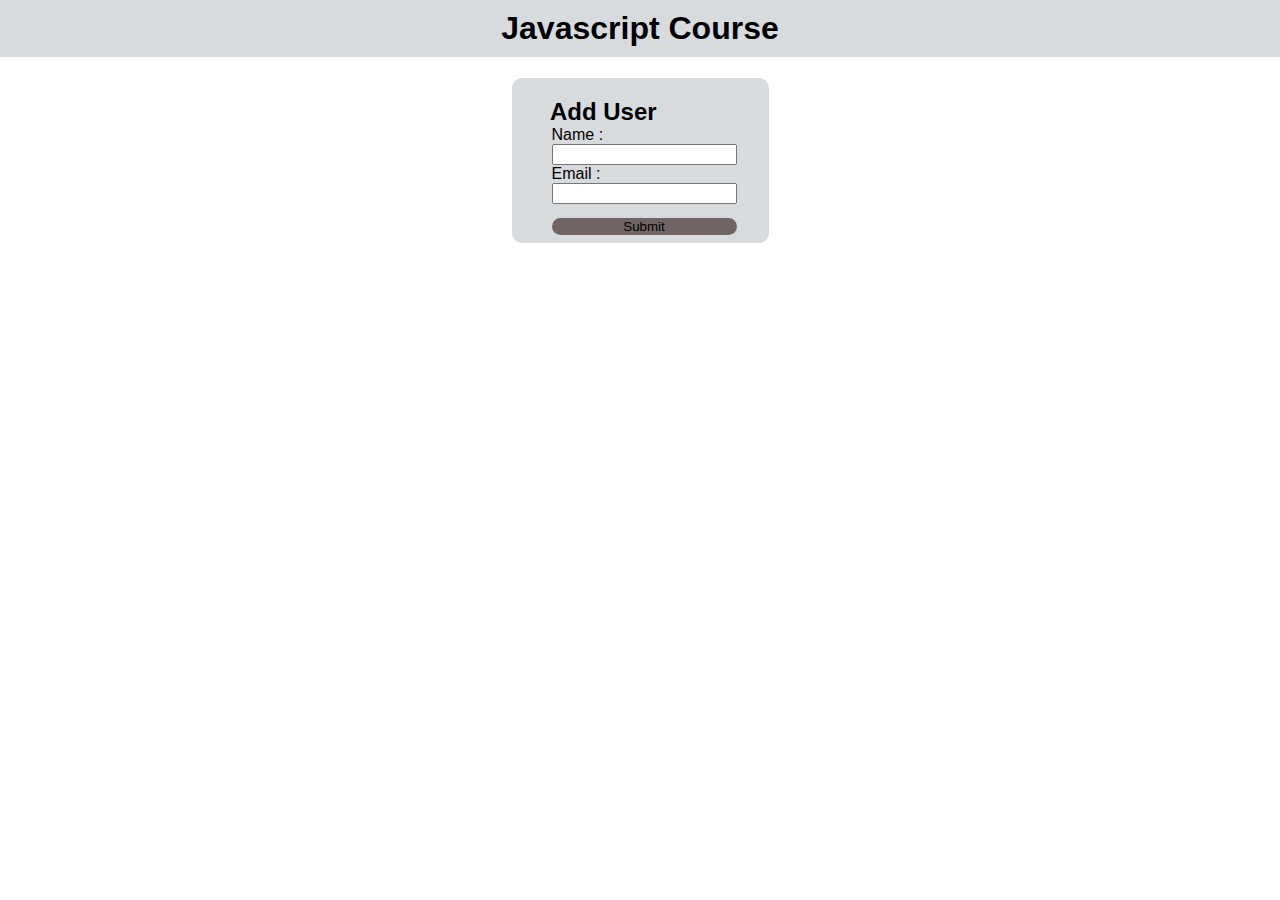
<file: basics/index.html>
<!DOCTYPE html>
<html lang="en">
<head>
    <meta charset="UTF-8">
    <meta name="viewport" content="width=device-width, initial-scale=1.0">
    <title>Javascript Course</title>
    <link rel="stylesheet" href="./style.css">
</head>
<body>
    <div class="container">
        <h1>Javascript Course</h1>
        <div id="main" class="container2">
            <h2>Add User</h2>
            <div class="msg">

            </div>
            <form>
                <ul class="label">
                    <li>
                        <label for="name" >Name :</label>
                        <input type="text" id="name">
                    </li>
                    <li>
                        <label for="email">Email :</label>
                        <input type="email" name="" id="email">
                    </li>
                    <li>
                        <input class="btn" type="submit" value="Submit">
                    </li>
                </ul>
            </form>
            <ul class="last" >

            </ul>
            </div>
        </div> 
        <!-- <script src="./DataTypes.js"></script> -->
        <!-- <script src="./Array.js"></script> -->
        <!-- <script src="./ObjectLiterals.js"></script> -->
        <!-- <script src="./ArrayObjectLiterals.js"></script> -->
        <!-- <script src="./loops.js"></script> -->
        <!-- <script src="./Conditions.js"></script> -->
        <!-- <script src="./Functions.js"></script> -->
        <!-- <script src="./Constructor.js"></script> -->
        <!-- <script src="./script.js"></script> -->
        <script src="./main.js"></script>
</body>
</html>
</file>
<file: basics/style.css>
body{
    margin: 0;
    font-family: Arial, sans-serif; /* Add a fallback font family */
}
.container{
    display:flex;
    flex-direction: column;
    align-items: center;
    padding-bottom: 1em;
}
h1{
    background-color: rgba(164, 171, 177, 0.425);
    width: 100%;
    margin-top:0;
    text-align: center;
    padding:10px 0px;
}
.container2{
    background-color: rgba(164, 171, 177, 0.425);
    max-width: 60%;
    align-items: center;
    padding-right: 2em;
    border-radius: 10px;
}
h2{
    margin-left: 1.6em;
    margin-bottom: 0;
}
.label{
    margin:0;
}
.label li{
    display: flex;
    flex-direction: column;
}
.label .btn{
    margin-top: 1em;
    background-color: rgb(114, 100, 100);
    border: 0px;
    border-radius: 1em;
}
.last{
    font-size: .5em;
}
.msg{
    background-color: orange;
    margin-left: 1.5em;
    padding-left: 1.5em;
}
</file>
